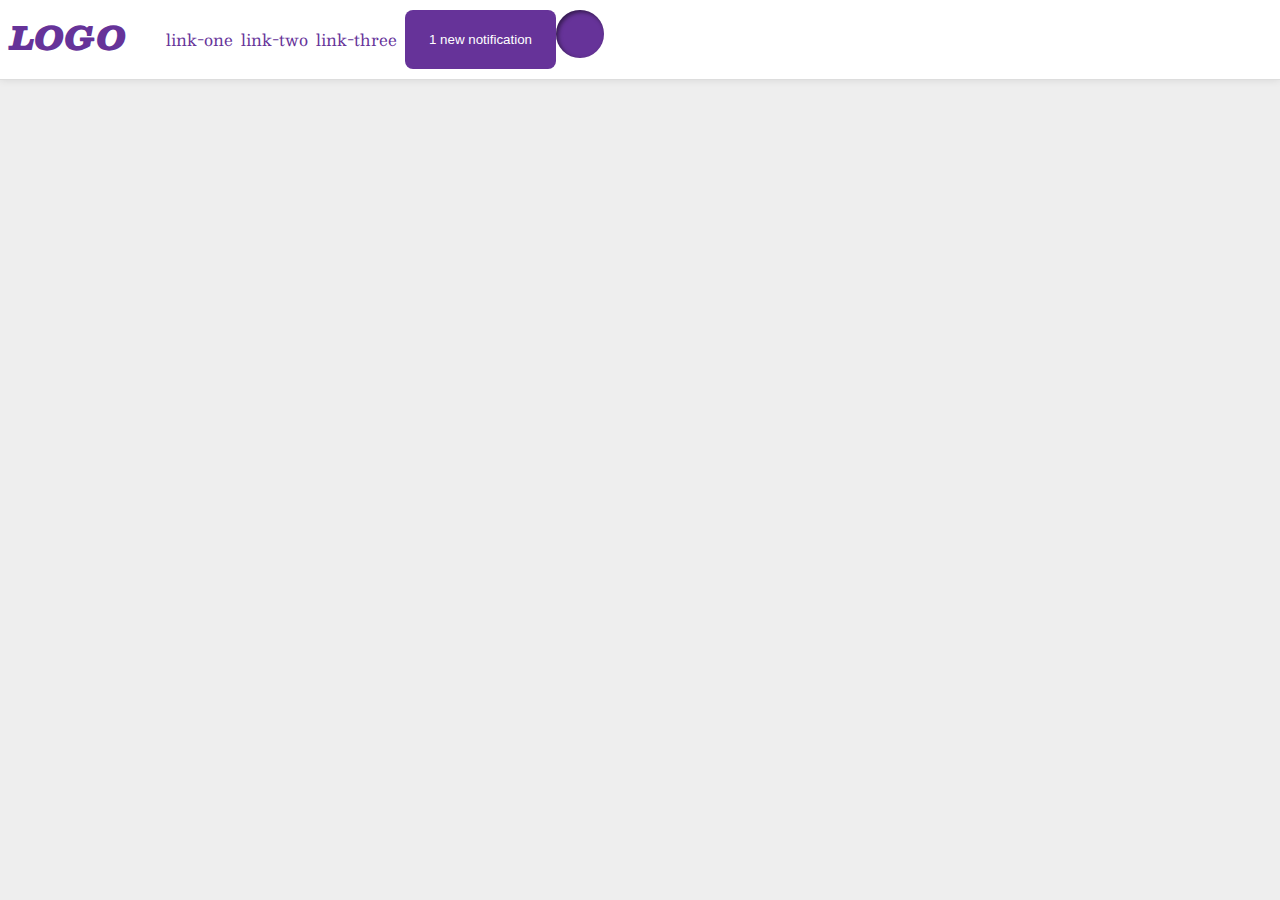
<file: flex/03-flex-header-2/index.html>
<!DOCTYPE html>
<html lang="en">
  <head>
    <meta charset="UTF-8">
    <meta http-equiv="X-UA-Compatible" content="IE=edge">
    <meta name="viewport" content="width=device-width, initial-scale=1.0">
    <title>Flex Header 2</title>
    <link rel="stylesheet" href="style.css">
  </head>
  <body>
    <div class="header">
      <div class="logo">
        LOGO
      </div>
      <ul class="links">
        <li><a href="google.com">link-one</a></li>
        <li><a href="google.com">link-two</a></li>
        <li><a href="google.com">link-three</a></li>
      </ul>
      <button class="notifications">
        1 new notification
      </button>
      <div class="profile-image"></div>
      </div>
    </div>
  </body>
</html>
</file>
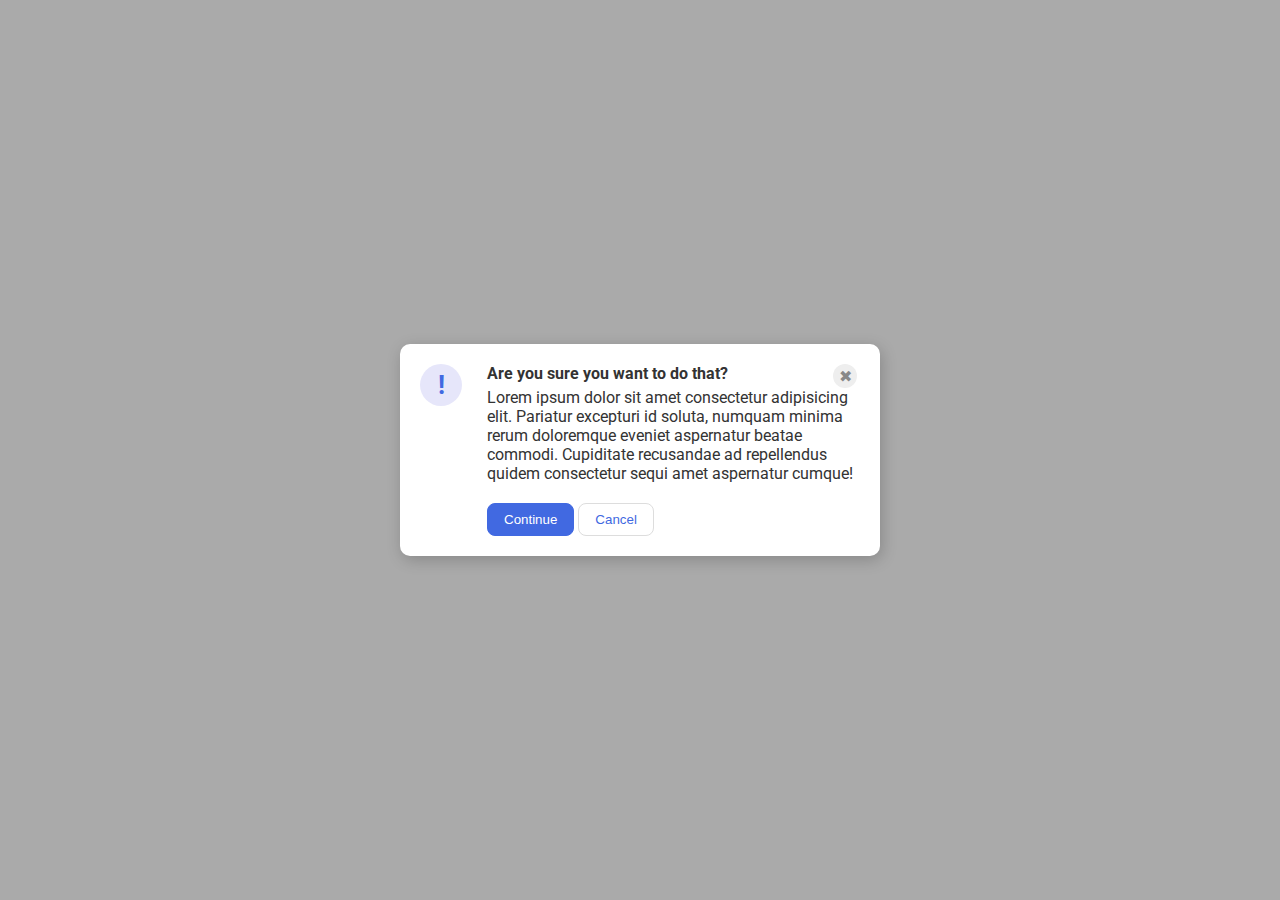
<file: flex/05-flex-modal/index.html>
<!DOCTYPE html>
<html lang="en">
  <head>
    <meta charset="UTF-8">
    <meta http-equiv="X-UA-Compatible" content="IE=edge">
    <meta name="viewport" content="width=device-width, initial-scale=1.0">
    <link rel="stylesheet" href="style.css">
    <title>Modal</title>
  </head>
  <body>
    <div class="modal">
      <div class="Header">
        <div class="icon">!</div>
      </div>
      <div class="content">
        <div class="content-header">
          <div class="header">Are you sure you want to do that?</div>
          <div class="close-button">✖</div>
        </div>
        <div class="text">Lorem ipsum dolor sit amet consectetur adipisicing elit. Pariatur excepturi id soluta, numquam minima rerum doloremque eveniet aspernatur beatae commodi. Cupiditate recusandae ad repellendus quidem consectetur sequi amet aspernatur cumque!</div>
        <button class="continue">Continue</button>
        <button class="cancel">Cancel</button>
      </div>
    </div>
  </body>
</html>
</file>
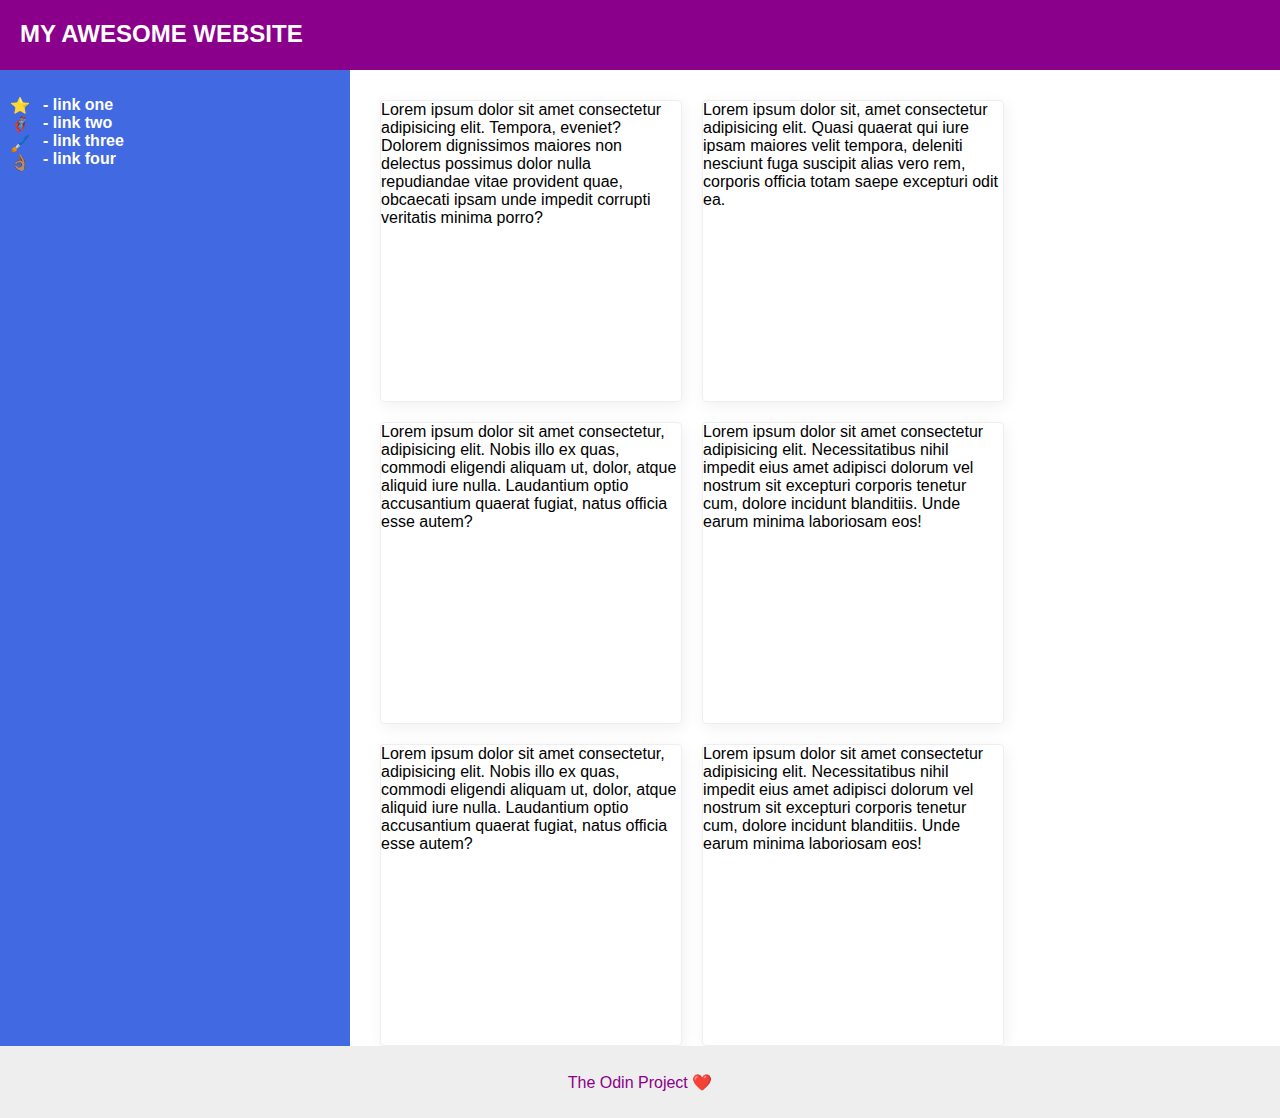
<file: flex/07-flex-layout-2/index.html>
<!DOCTYPE html>
<html lang="en">
  <head>
    <meta charset="UTF-8">
    <meta http-equiv="X-UA-Compatible" content="IE=edge">
    <meta name="viewport" content="width=device-width, initial-scale=1.0">
    <title>The Holy Grail</title>
    <link rel="stylesheet" href="style.css">
  </head>
  <body>
    <div class="header">
      MY AWESOME WEBSITE
    </div>
    <div class="content">
      <div class="sidebar">
        <ul class="stickers">
          <li><a href="#">⭐</a></li>
          <li><a href="#">🦸🏽‍♂️</a></li>
          <li><a href="#">🖌️</a></li>
          <li><a href="#">👌🏽</a></li>
        </ul>
        <ul>
          <li><a href="#">- link one</a></li>
          <li><a href="#">- link two</a></li>
          <li><a href="#">- link three</a></li>
          <li><a href="#">- link four</a></li>
        </ul>
      </div>
      <div class="cards">
          <div class="card">Lorem ipsum dolor sit amet consectetur adipisicing elit. Tempora, eveniet? Dolorem dignissimos maiores non delectus possimus dolor nulla repudiandae vitae provident quae, obcaecati ipsam unde impedit corrupti veritatis minima porro?</div>
          <div class="card">Lorem ipsum dolor sit, amet consectetur adipisicing elit. Quasi quaerat qui iure ipsam maiores velit tempora, deleniti nesciunt fuga suscipit alias vero rem, corporis officia totam saepe excepturi odit ea.</div>
          <div class="card">Lorem ipsum dolor sit amet consectetur, adipisicing elit. Nobis illo ex quas, commodi eligendi aliquam ut, dolor, atque aliquid iure nulla. Laudantium optio accusantium quaerat fugiat, natus officia esse autem?</div>
          <div class="card">Lorem ipsum dolor sit amet consectetur adipisicing elit. Necessitatibus nihil impedit eius amet adipisci dolorum vel nostrum sit excepturi corporis tenetur cum, dolore incidunt blanditiis. Unde earum minima laboriosam eos!</div>
          <div class="card">Lorem ipsum dolor sit amet consectetur, adipisicing elit. Nobis illo ex quas, commodi eligendi aliquam ut, dolor, atque aliquid iure nulla. Laudantium optio accusantium quaerat fugiat, natus officia esse autem?</div>
          <div class="card">Lorem ipsum dolor sit amet consectetur adipisicing elit. Necessitatibus nihil impedit eius amet adipisci dolorum vel nostrum sit excepturi corporis tenetur cum, dolore incidunt blanditiis. Unde earum minima laboriosam eos!</div>    
      </div>
    </div>
    <div class="footer">
      The Odin Project ❤️
    </div>
  </body>
</html>
</file>
<file: flex/03-flex-header-2/style.css>
/* this is some magical font-importing.  
you'll learn about it later. */
@import url('https://fonts.googleapis.com/css2?family=Besley:ital,wght@0,400;1,900&display=swap');

body {
  margin: 0;
  background: #eee;
  font-family: Besley, serif;
}

.header {
  background: white;
  border-bottom: 1px solid #ddd;
  box-shadow: 0 0 8px rgba(0,0,0,.1);
  display:flex;
  padding : 10px;
}

.profile-image {
  background: rebeccapurple;
  box-shadow: inset 2px 2px 4px rgba(0,0,0,.5);
  border-radius: 50%;
  width: 48px;
  height: 48px;
}

.logo {
  color: rebeccapurple;
  font-size: 32px;
  font-weight: 900;
  font-style: italic;
}

button {
  border: none;
  border-radius: 8px;
  background: rebeccapurple;
  color: white;
  padding: 8px 24px;
}

a {
  /* this removes the line under our links */
  text-decoration: none;
  color: rebeccapurple;
}

ul {
  list-style-type: none;
  display:flex;
}
li{
  padding-right:8px;
}
</file>
<file: flex/05-flex-modal/style.css>
@import url('https://fonts.googleapis.com/css2?family=Roboto:wght@400;700&display=swap');

html, body {
  height: 100%;
}

body {
  font-family: Roboto, sans-serif;
  margin: 0;
  background: #aaa;
  color: #333;
  /* I'll give you this one for free lol */
  display: flex;
  align-items: center;
  justify-content: center;
}

.modal {
  background: white;
  width: 480px;
  border-radius: 10px;
  box-shadow: 2px 4px 16px rgba(0,0,0,.2);
  display:flex;
}

.icon {
  color: royalblue;
  font-size: 26px;
  font-weight: 700;
  background: lavender;
  width: 42px;
  height: 42px;
  border-radius: 50%;
  display: flex;
  align-items: center;
  justify-content: center;
}

.close-button {
  background: #eee;
  border-radius: 50%;
  color: #888;
  font-weight: 400;
  font-size: 16px;
  height: 24px;
  width: 24px;
  display: flex;
  align-items: center;
  justify-content: center;
}

button {
  padding: 8px 16px;
  border-radius: 8px;
}

button.continue {
  background: royalblue;
  border: 1px solid royalblue;
  color: white;
  margin-top:20px;
}

button.cancel {
  background: white;
  border: 1px solid #ddd;
  color: royalblue;
}
.content-header {
  display:flex;
  gap : 105px;
}
.header {
  font-weight:bold;
  font-size:medium;
}
.Header {
  padding : 20px;
}
.content {
  padding:20px;
  padding-left:5px;
}
</file>
<file: flex/07-flex-layout-2/style.css>
body {
  font-family: -apple-system, BlinkMacSystemFont, 'Segoe UI', Roboto, Oxygen, Ubuntu, Cantarell, 'Open Sans', 'Helvetica Neue', sans-serif;
  margin: 0;
  min-height: 100vh;
  display:flex;
  flex-direction: column;;
}

.header {
  height: 50px;
  background: darkmagenta;
  color: white;
  font-weight:bolder;
  padding-top:20px;
  font-size:x-large;
  padding-left:20px;
}

.footer {
  height: 72px;
  background: #eee;
  color: darkmagenta;
  display:flex;
  align-items:center;
  justify-content:center;
}

.sidebar {
  width: 350px;
  background: royalblue;
  box-sizing: border-box;
  display:flex;
  flex-shrink:0;
}

.card {
  border: 1px solid #eee;
  box-shadow: 2px 4px 16px rgba(0,0,0,.06);
  border-radius: 4px;
  height:300px;
  width:300px;
}
.content {
  display:flex;
  gap: 30px;
}
.cards {
  display:flex;
  flex-wrap:wrap;
  gap:20px;
  padding-top:30px;

} 
/*.cards-1 {
  display:flex;
  gap:30px;
  padding-top:20px;
}  */
a {
  text-decoration:none;
  color:white;
}   
ul {
  list-style:none;
  padding-top:10px;
  padding-left:3px;
  font-weight:bold;
}  
.stickers {
  padding:10px;
}
</file>
